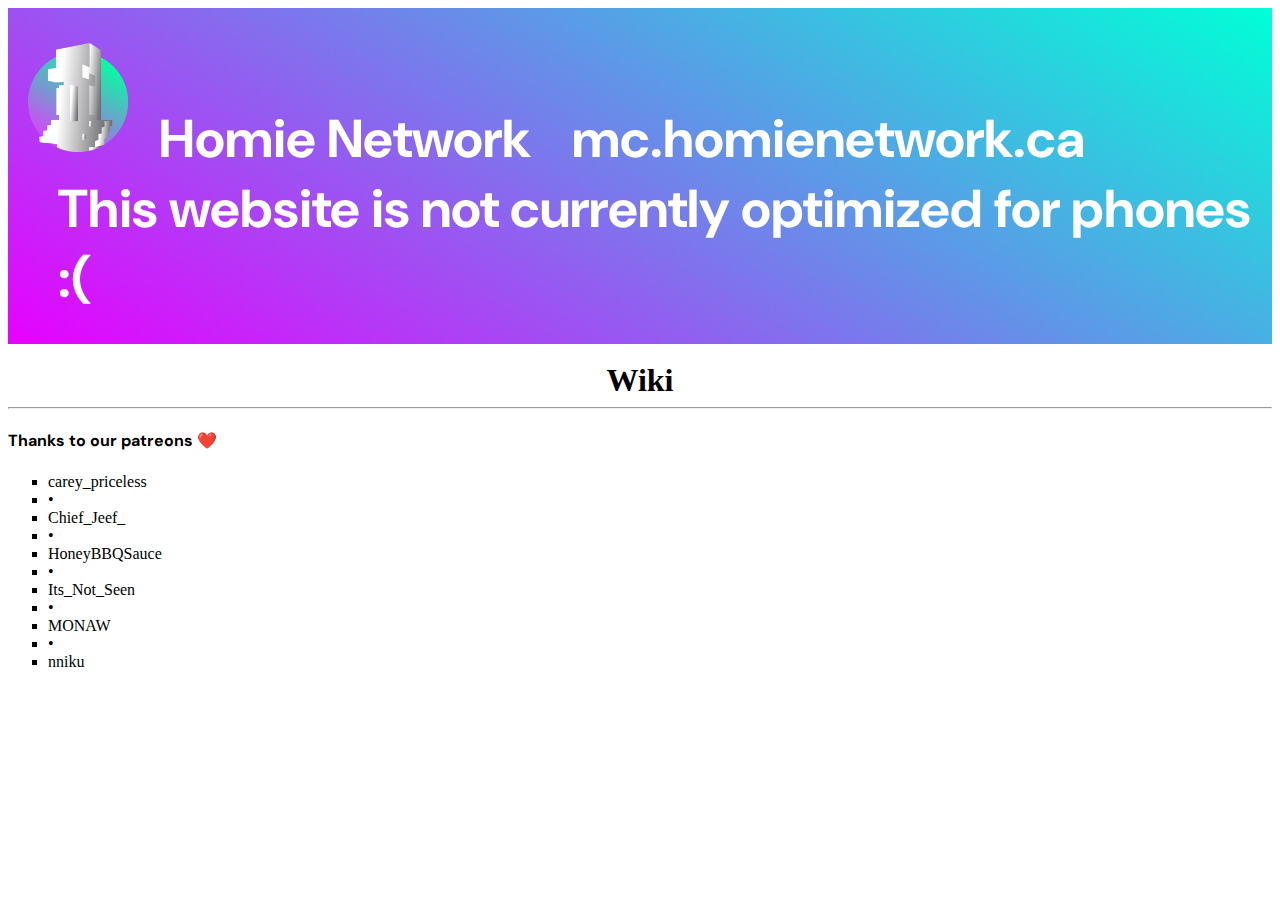
<file: aboutus.html>
<!doctype html>
<html lang="en">

<head>
    <!-- Required meta tags -->
    <meta charset="utf-8">
    <meta name="viewport" content="width=device-width, initial-scale=1">

    <!-- Bootstrap CSS -->
    <link href="https://cdn.jsdelivr.net/npm/bootstrap@5.0.0-beta1/dist/css/bootstrap.min.css" rel="stylesheet"
        integrity="sha384-giJF6kkoqNQ00vy+HMDP7azOuL0xtbfIcaT9wjKHr8RbDVddVHyTfAAsrekwKmP1" crossorigin="anonymous">
    <link href="styles.css" rel="stylesheet">
    <title>Homie Network</title>
    <script src="https://ajax.googleapis.com/ajax/libs/jquery/2.1.3/jquery.min.js"></script>
    <script src="/js/script.js"></script>

</head>

<body>
    <header>
        <a href="index.html">
            <div class="title-background shadow">
                <div class="col-12">
                    <div>
                        <div class="container">
                            <img src="img/hnlogo.png" class="logo">
                            <span class="title-text">Homie Network </span><span class="ip-text">
                                mc.homienetwork.ca</span>
                        </div>
                    </div>
                    <div class="d-block d-sm-none">This website is not currently optimized for phones :(</div>
                </div>
            </div>
        </a>
        <br>
    </header>
    <main class="container">
        <h1 class="center">Wiki</h1>
    </main>
    <hr>
    <footer class="container">
        <h4 class="bolded">Thanks to our patreons ❤️</h4>
        <ul class="list-inline">
            <li class="list-inline-item">carey_priceless</li>
            <li class="list-inline-item">•</li>
            <li class="list-inline-item">Chief_Jeef_</li>
            <li class="list-inline-item">•</li>
            <li class="list-inline-item">HoneyBBQSauce</li>
            <li class="list-inline-item">•</li>
            <li class="list-inline-item">Its_Not_Seen</li>
            <li class="list-inline-item">•</li>
            <li class="list-inline-item">MONAW</li>
            <li class="list-inline-item">•</li>
            <li class="list-inline-item">nniku</li>
        </ul>

    </footer>
    <!-- Optional JavaScript; choose one of the two! -->

    <!-- Option 1: Bootstrap Bundle with Popper -->
    <script src="https://cdn.jsdelivr.net/npm/bootstrap@5.0.0-beta1/dist/js/bootstrap.bundle.min.js">
    </script>

</body>

</html>
</file>
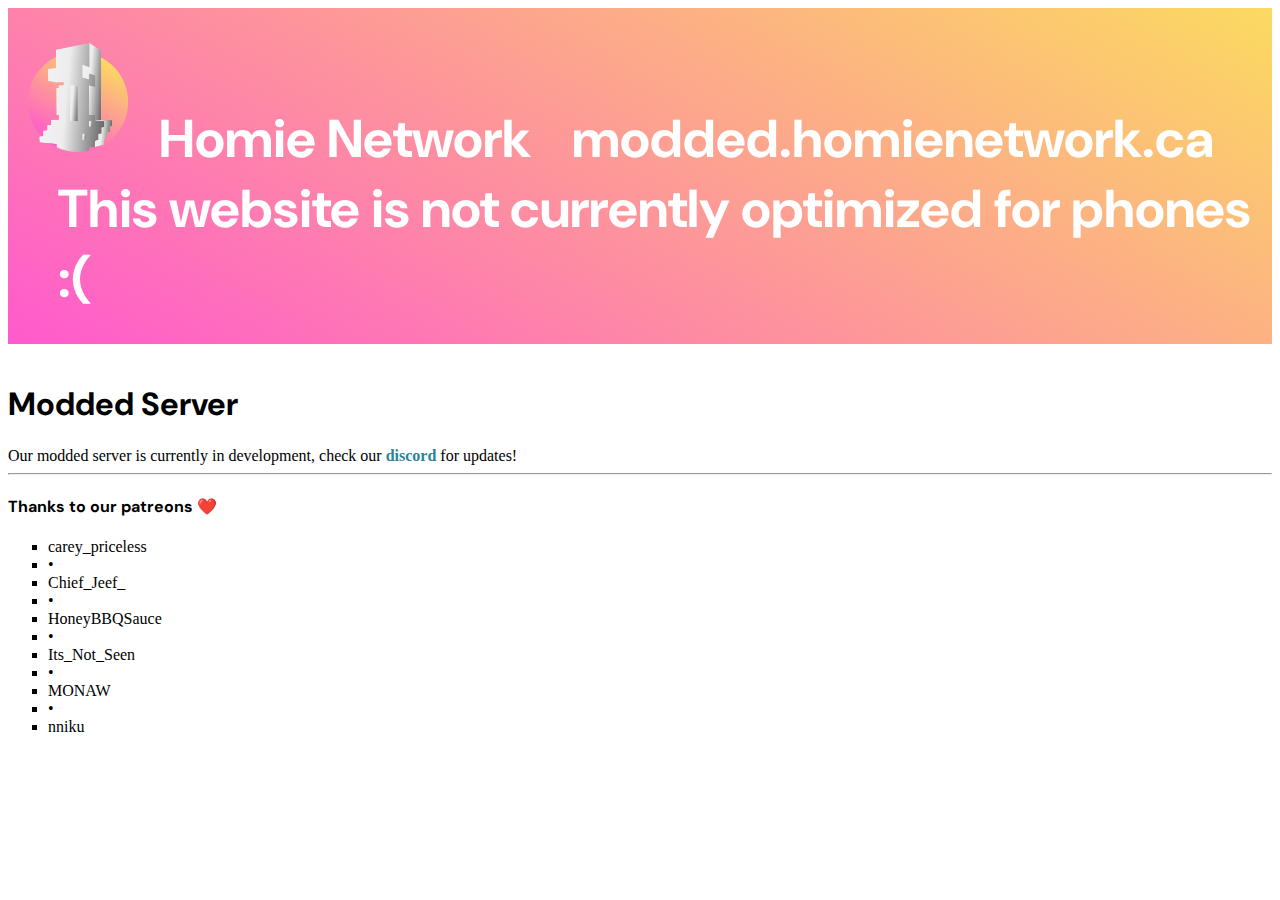
<file: modded.html>
<!doctype html>
<html lang="en">

<head>
    <!-- Required meta tags -->
    <meta charset="utf-8">
    <meta name="viewport" content="width=device-width, initial-scale=1">

    <!-- Bootstrap CSS -->
    <link href="https://cdn.jsdelivr.net/npm/bootstrap@5.0.0-beta1/dist/css/bootstrap.min.css" rel="stylesheet"
        integrity="sha384-giJF6kkoqNQ00vy+HMDP7azOuL0xtbfIcaT9wjKHr8RbDVddVHyTfAAsrekwKmP1" crossorigin="anonymous">
    <link href="styles.css" rel="stylesheet">
    <title>Homie Network</title>
    <script src="https://ajax.googleapis.com/ajax/libs/jquery/2.1.3/jquery.min.js"></script>
    <script src="/js/script.js"></script>

</head>

<body>
    <header>
        <a href="index.html">
            <div class="modded-title-background shadow">
                <div class="col-12">
                    <div>
                        <div class="container">
                            <img src="img/modded_logo.png" class="logo">
                            <span class="title-text">Homie Network </span><span class="ip-text">
                                modded.homienetwork.ca</span>
                        </div>
                    </div>
                    <div class="d-block d-sm-none">This website is not currently optimized for phones :(</div>
                </div>
            </div>
        </a>
        <br>
    </header>
    <main class="container">



        <h1 class="h1" style="font-family: 'DM Sans', sans-serif;">Modded Server</h1>
        Our modded server is currently in development, check our <a href="https://discord.gg/vKP6Jwd" class="link"><b>discord</b></a> for updates!




    </main>
    <hr>
    <footer class="container">
        <h4 class="bolded">Thanks to our patreons ❤️</h4>
        <ul class="list-inline">
            <li class="list-inline-item">carey_priceless</li>
            <li class="list-inline-item">•</li>
            <li class="list-inline-item">Chief_Jeef_</li>
            <li class="list-inline-item">•</li>
            <li class="list-inline-item">HoneyBBQSauce</li>
            <li class="list-inline-item">•</li>
            <li class="list-inline-item">Its_Not_Seen</li>
            <li class="list-inline-item">•</li>
            <li class="list-inline-item">MONAW</li>
            <li class="list-inline-item">•</li>
            <li class="list-inline-item">nniku</li>
        </ul>

    </footer>
    <!-- Optional JavaScript; choose one of the two! -->

    <!-- Option 1: Bootstrap Bundle with Popper -->
    <script src="https://cdn.jsdelivr.net/npm/bootstrap@5.0.0-beta1/dist/js/bootstrap.bundle.min.js">
    </script>

</body>

</html>
</file>
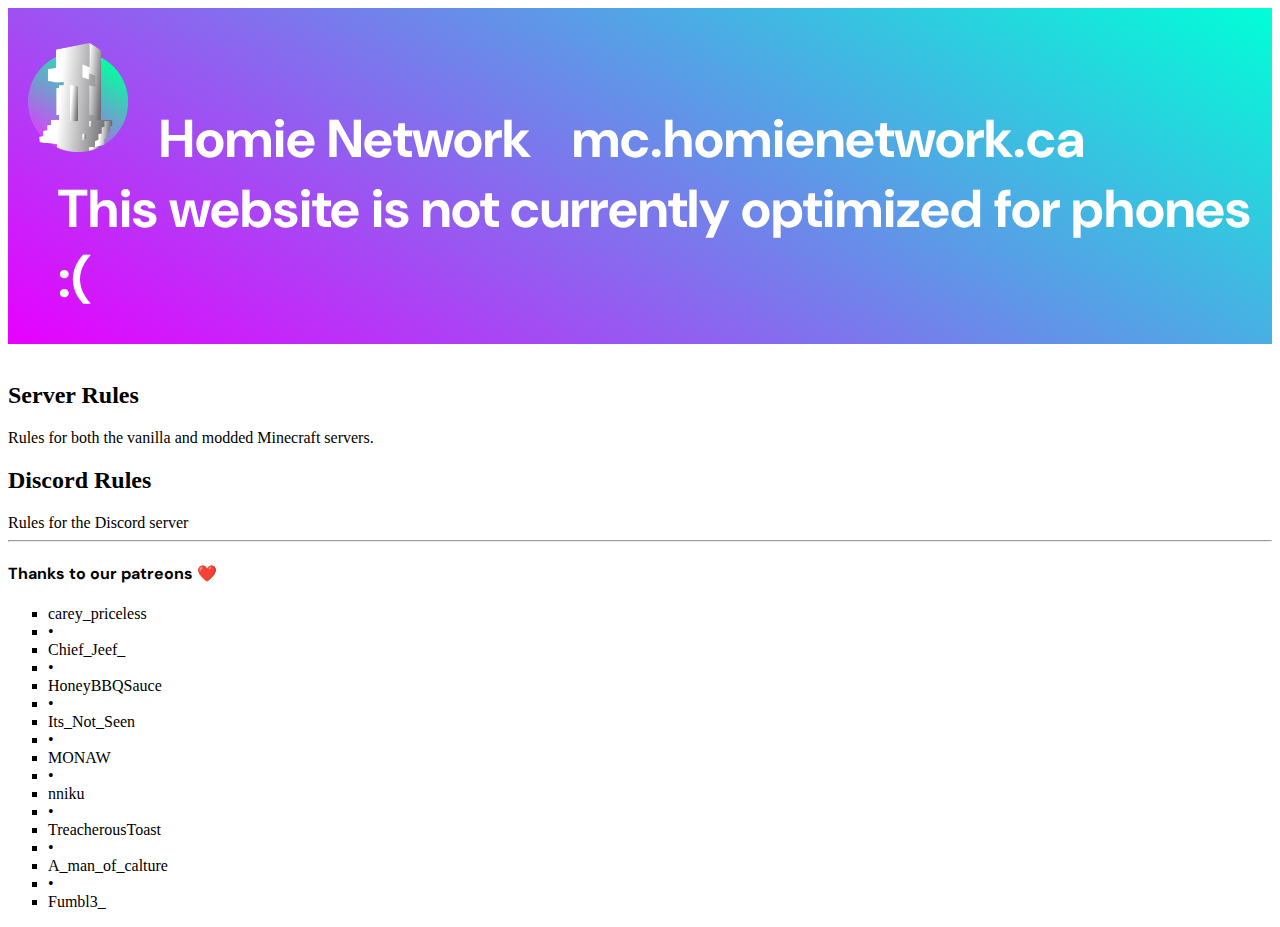
<file: rules.html>
<!doctype html>
<html lang="en">

<head>
    <!-- Required meta tags -->
    <meta charset="utf-8">
    <meta name="viewport" content="width=device-width, initial-scale=1">

    <!-- Bootstrap CSS -->
    <link href="https://cdn.jsdelivr.net/npm/bootstrap@5.0.0-beta1/dist/css/bootstrap.min.css" rel="stylesheet"
        integrity="sha384-giJF6kkoqNQ00vy+HMDP7azOuL0xtbfIcaT9wjKHr8RbDVddVHyTfAAsrekwKmP1" crossorigin="anonymous">
    <link href="styles.css" rel="stylesheet">
    <title>Homie Network</title>
    <script src="https://ajax.googleapis.com/ajax/libs/jquery/2.1.3/jquery.min.js"></script>
    <script src="/js/script.js"></script>

</head>

<body>
    <header>
        <a href="index.html">
            <div class="title-background shadow">
                <div class="col-12">
                    <div>
                        <div class="container">
                            <img src="img/hnlogo.png" class="logo">
                            <span class="title-text">Homie Network </span><span class="ip-text">
                                mc.homienetwork.ca</span>
                        </div>
                    </div>
                    <div class="d-block d-sm-none">This website is not currently optimized for phones :(</div>
                </div>
            </div>
        </a>
        <br>
    </header>
    <main class="container">
        <a id="minecraft-rules">
            <h2 class="big-text">Server Rules</h2>
        </a>
        <!-- Server Rules description -->
        <div class="lead">Rules for both the vanilla and modded Minecraft servers.</div>

        <a id="discord-rules">
            <h2 class="big-text">Discord Rules</h2>
        </a>
        <!-- Discord server rules description -->
        <div class="lead">Rules for the Discord server</div>

    </main>

    <hr>
    <footer class="container">
        <h4 class="bolded">Thanks to our patreons ❤️</h4>
        <ul class="list-inline">
            <li class="list-inline-item">carey_priceless</li>
            <li class="list-inline-item">•</li>
            <li class="list-inline-item">Chief_Jeef_</li>
            <li class="list-inline-item">•</li>
            <li class="list-inline-item">HoneyBBQSauce</li>
            <li class="list-inline-item">•</li>
            <li class="list-inline-item">Its_Not_Seen</li>
            <li class="list-inline-item">•</li>
            <li class="list-inline-item">MONAW</li>
            <li class="list-inline-item">•</li>
            <li class="list-inline-item">nniku</li>
            <li class="list-inline-item">•</li>
            <li class="list-inline-item">TreacherousToast</li>
            <li class="list-inline-item">•</li>
            <li class="list-inline-item">A_man_of_calture</li>
            <li class="list-inline-item">•</li>
            <li class="list-inline-item">Fumbl3_</li>
        </ul>

    </footer>
    <!-- Optional JavaScript; choose one of the two! -->

    <!-- Option 1: Bootstrap Bundle with Popper -->
    <script src="https://cdn.jsdelivr.net/npm/bootstrap@5.0.0-beta1/dist/js/bootstrap.bundle.min.js">
    </script>

</body>

</html>
</file>
<file: styles.css>
@import url("https://fonts.googleapis.com/css2?family=DM+Sans:ital,wght@0,400;0,500;0,700;1,400;1,500;1,700&display=swap");
@import url("https://fonts.googleapis.com/css2?family=Assistant:wght@300;500;800&display=swap");
a {
  text-decoration: none;
  color: black;
}

ul {
  list-style: square;
}

.navbar {
  position: -webkit-sticky;
  position: sticky;
}

.home-link {
  color: #ffffff;
}

#ip-text {
  color: #ffffff;
  font-size: 40%;
  position: relative;
  left: -30px;
}

.center {
  margin: auto;
  text-align: center;
}

.round-corners {
  border-radius: 5px;
  width: 100%;
  overflow: hidden;
}

.link {
  color: #2d8295;
}

.title-background {
  background: linear-gradient(210deg, rgb(0, 255, 215) 0%, rgb(232, 0, 255) 100%);
  font-size: 40pt;
  font-weight: 700;
  color: white;
  padding-top: 40px;
  padding-bottom: 30px;
  padding-left: 50px;
  font-family: "DM Sans", sans-serif;
  position: relative;
}

.modded-title-background {
  background: linear-gradient(210deg, rgb(251, 218, 97) 0%, rgb(255, 90, 205) 100%);
  font-size: 40pt;
  font-weight: 700;
  color: white;
  padding-top: 40px;
  padding-bottom: 30px;
  padding-left: 50px;
  font-family: "DM Sans", sans-serif;
  position: relative;
}

.title-text {
  padding-left: 20px;
  position: relative;
  left: -30px;
}

.body-text {
  text-align: left;
  font-family: "DM Sans", sans-serif;
  font-size: 20px;
}

.logo {
  max-width: 100px;
  height: auto;
  position: relative;
  top: -5px;
  left: -30px;
}

.bolded {
  font-family: "DM Sans", sans-serif;
  font-weight: 700;
}

/* bootstrap modifiers */
.navbar {
  font-size: large;
  font-weight: 400;
}/*# sourceMappingURL=styles.css.map */
</file>
